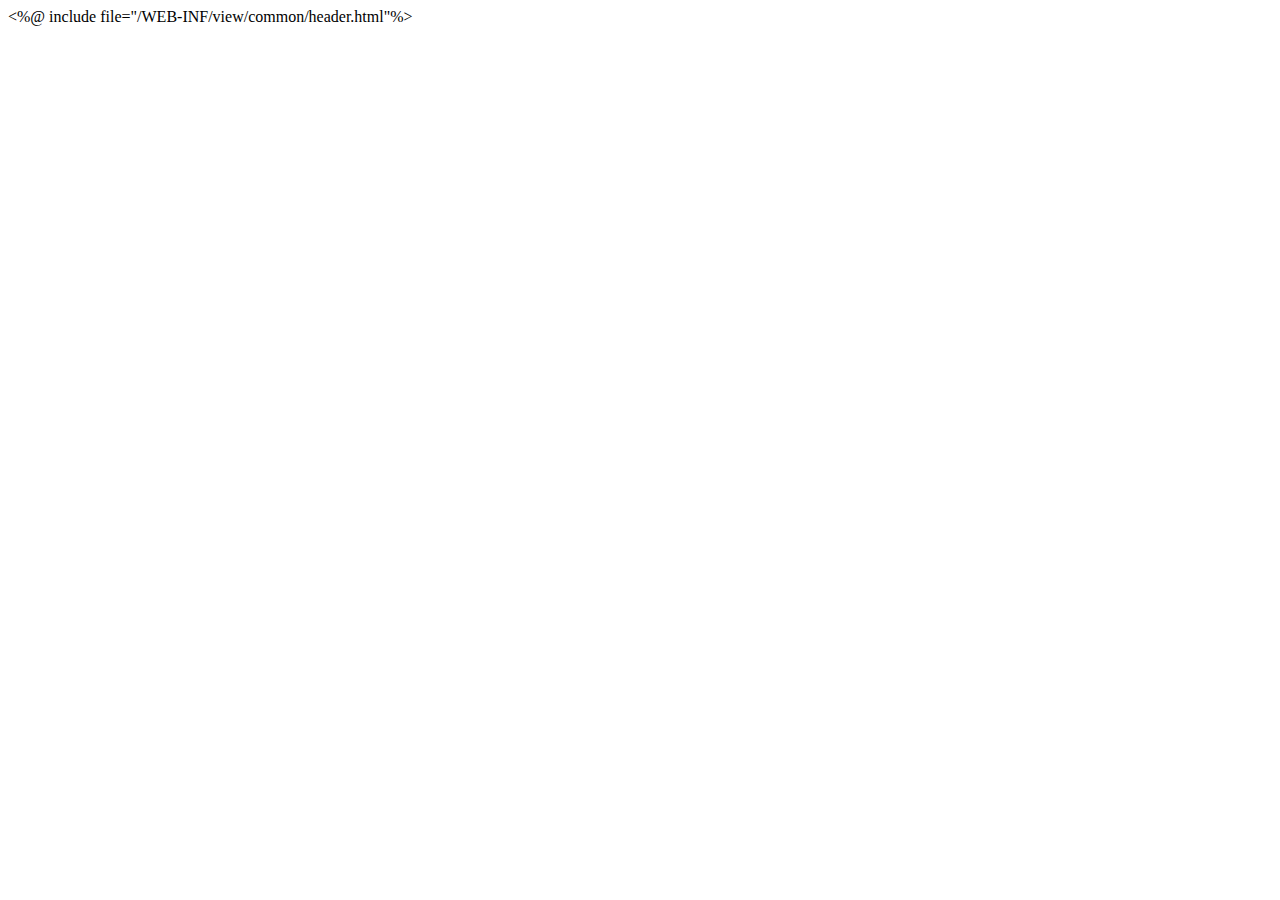
<file: src/main/webapp/WEB-INF/view/system/admin/index.html>
<!DOCTYPE html>
<html>
    <head>
        <base href="<%=basePath%>">
        <title>管理员</title>
        <!-- 引入公用的js和css 11--start -->
        <%@ include file="/WEB-INF/view/common/header.html"%>
        <!-- 引入公用的js和css --end -->
    </head>
<body>
    <table class="layui-table" lay-filter="admintable" id="admintable"  style="margin-top: 0;"></table>
</body>
<script type="text/html" id="toolbar">
    <div class="layui-btn-container">
		<button class="layui-btn layui-btn-normal" lay-event="add"><i class="layui-icon">&#xe654;</i>新增</button>
		<button class="layui-btn layui-btn-warm" lay-event="edit"><i class="layui-icon">&#xe642;</i>编辑</button>
		<button class="layui-btn layui-btn-danger" lay-event="remove"><i class="layui-icon">&#xe640;</i>删除</button>
    </div>
</script>
<script type="text/javascript">
    var admintable;

    layui.use(['table','form'], function() {
        var table = layui.table;
		var form = layui.form;
        var layer = layui.layer;
        var admintable = table.render({
            elem: '#admintable'
            ,toolbar:"#toolbar"
            ,height: "full-40"
            ,url: 'admin/pagelist.do' //数据接口
            ,page: true //开启分页
            ,cols: [
                [ //表头
                {type:'radio'},
                 {field: 'loginName', title: '管理员' }
				,{field: 'notes', title: '备注' }
                ]
            ]
        });
        table.on('toolbar(admintable)', function(obj){
            var checkStatus = table.checkStatus(obj.config.id);
            switch(obj.event){
                case 'add':
                    add();
                    break;
                case 'edit':
                    edit(table,obj);
                    break;
                case 'remove':
                    remove(table,obj);
                    break;
            };
        });
		table.on('row(admintable)', function(obj){
			obj.tr.addClass('layui-table-click').siblings().removeClass('layui-table-click');//选中行样式
			obj.tr.find('input[lay-type="layTableRadio"]').prop("checked",true);
			var index = obj.tr.data('index')
			var thisData = table.cache.admintable;
			//重置数据单选属性
			layui.each(thisData, function(i, item){
				if(index === i){
					item.LAY_CHECKED = true;
				} else {
					delete item.LAY_CHECKED;
				}
			});
			form.render('radio');
		});
    });

    function add(){
        open("新增","admin/addoreditrender.do","800px","600px",{option:"add"},function(data){
            admintable.reload();
        });
    }
    function edit(table,obj){
        var checkStatus = table.checkStatus(obj.config.id);
		var data = checkStatus.data;
		if(data.length <1){
			layer.msg("请选中一条查看！", {icon: 2});
			return;
		}
        open("编辑","admin/addoreditrender.do","800px","600px",{id:data[0].id,option:"edit"},function(data){
			table.reload("admintable");
        });
    }
    function remove(table,obj){
		var checkStatus = table.checkStatus(obj.config.id);
		var data = checkStatus.data;
		if(data.length <1){
			layer.msg("请选中一条查看！", {icon: 2});
			return;
		}
		layer.confirm('是否确认删除?', {icon: 3, title:'提示'}, function(index){
			//do something
			$.post("admin/remove.do", {id:data[0].id}, function(res) {
				if (res.success) {
					parent.layer.msg(res.message, {
						icon: 6
					});
					table.reload("admintable");
					layer.close(index);
				} else {
					parent.layer.msg(res.message, {
						icon: 5
					});
					table.reload("admintable");
					layer.close(index);
				}
			});
		});
    }

    $(function(){

    });
</script>
</html>
</file>
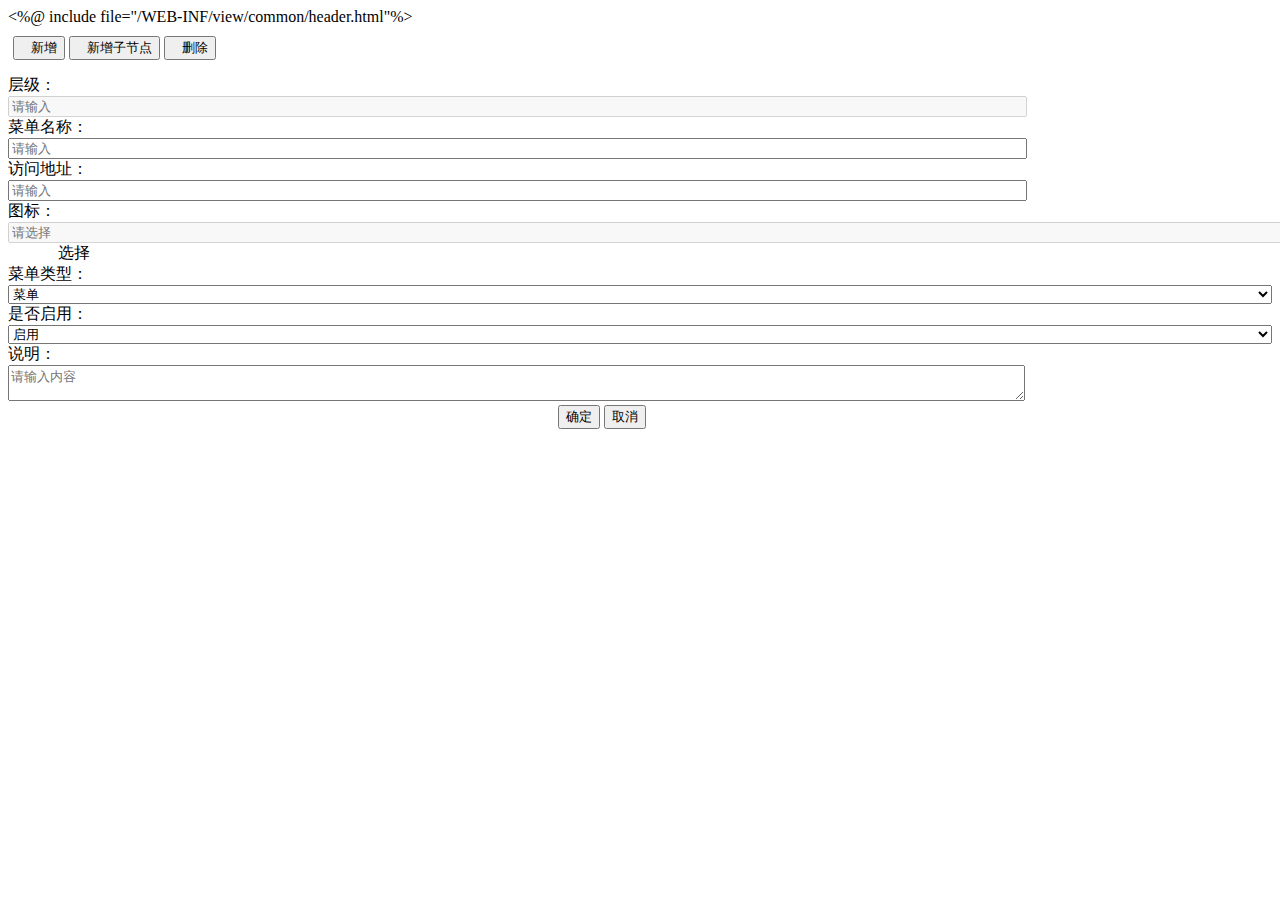
<file: src/main/webapp/WEB-INF/view/system/menu/index.html>
<!DOCTYPE html>
<html>
	<head>
		<base href="<%=basePath%>">
		<title>菜单管理</title>
		<!-- 引入公用的js和css 11--start -->
		<%@ include file="/WEB-INF/view/common/header.html"%>
		<!-- 引入公用的js和css --end -->
	</head>
	<style>
		.selected{
			background-color: #e9e9e9;
		}
    </style>
	<body>
		<div class="layui-row">
			<div class="layui-col-md7">
				<table class="layui-table" lay-filter="menutable" id="menutable" style=""></table>
			</div>
			<div class="layui-col-md5 layui-card" style="margin-top: 10px;">
				<button class="layui-btn layui-btn-normal" onclick="add()" style="margin-left: 5px"><i class="layui-icon">&#xe654;</i>新增</button>
				<button class="layui-btn layui-btn-normal" onclick="addSon()"><i class="layui-icon">&#xe654;</i>新增子节点</button>
				<!-- <button class="layui-btn layui-btn-warm" lay-event="edit"><i class="layui-icon">&#xe642;</i>编辑</button> -->
				<button class="layui-btn layui-btn-danger" onclick="remove()"><i class="layui-icon">&#xe640;</i>删除</button>
				<form class="layui-form" lay-filter="form" style="margin-top: 15px;" id="form">
					<input type="text" name="menuId" style="display: none;">
					<input type="text" name="parent" id="parent" style="display: none;">
					<div class="layui-form-item">
						<label class="layui-form-label" style="width: 15%;">层级：</label>
						<div class="layui-input-block">
							<input type="text" name="level" id="level" disabled="disabled" style="width: 80%;" autocomplete="off" placeholder="请输入"
							 class="layui-input">
						</div>
					</div>
					<div class="layui-form-item">
						<label class="layui-form-label" style="width: 15%;">菜单名称：</label>
						<div class="layui-input-block">
							<input type="text" name="menuText" id="menuText" lay-verify="menuText" style="width: 80%;" autocomplete="off" placeholder="请输入"
							 class="layui-input">
						</div>
					</div>
					<div class="layui-form-item layui-form-text">
						<label class="layui-form-label" style="width: 15%;">访问地址：</label>
						<div class="layui-input-block">
							<input type="text" name="url" lay-verify="menuUrl" style="width: 80%;" autocomplete="off" placeholder="请输入"
							 class="layui-input">
						</div>
					</div>
					<div class="layui-form-item layui-form-text">
						<label class="layui-form-label" style="width: 15%;">图标：</label>
						<div class="layui-input-inline">
							<input type="text" name="iconCls" lay-verify="iconCls" id="iconCls" style="width: 116%;" disabled autocomplete="off"
							 placeholder="请选择" class="layui-input">
						</div>
						<div class="layui-input-inline" style="margin-left: 50px;">
							<a class="layui-btn " onclick="selectIcon()">选择</a>
							<span style="margin-left: 10px;">
								<i id="icon" class="fa fa-edge" aria-hidden="true"></i>
							</span>
						</div>
					</div>
					<div class="layui-form-item layui-form-text">
						<label class="layui-form-label" style="width: 15%;">菜单类型：</label>
						<div class="layui-input-inline">
							<select name="menuType" lay-filter="menuType" style="width: 100%;" lay-verify="menuType">
								<option value="1">菜单</option>
								<option value="2">按钮</option>
								<option value="3">tab页</option>
							</select>
						</div>
						<label class="layui-form-label" style="width: 15%;">是否启用：</label>
						<div class="layui-input-inline">
							<select name="effectiveFlag" lay-filter="effectiveFlag" style="width: 100%;" lay-verify="effectiveFlag">
								<option value="1">启用</option>
								<option value="0">停用</option>
							</select>
						</div>
					</div>
					<div class="layui-form-item layui-form-text">
						<label class="layui-form-label" style="width: 15%;">说明：</label>
						<div class="layui-input-block">
							<textarea placeholder="请输入内容" id="notes" name="notes" style="width: 80%;" class="layui-textarea"></textarea>
						</div>
					</div>
					<div class="layui-form-item" style="margin-left: 43%; position: absolute;">
						<div class="layui-input-inline">
							<button class="layui-btn" lay-submit="" lay-filter="save">确定</button>
							<button type="reset" id="cancel" class="layui-btn layui-btn-danger">取消</button>
						</div>
					</div>
				</form>
			</div>
		</div>
	</body>
	<script type="text/javascript">
		var layer;
		var menutable;
		var treeTable;
		var form;
		var $;
		var option = "";
		var id = null;
		var level = null;
		layui.config({
			base: '${pageContext.request.contextPath}/static/plugins/layui/lay/extend/treetable/',
		})
		layui.use(['table', 'form', 'treeTable'], function() {
			layer = layui.layer;
			var table = layui.table;
			form = layui.form;
			treeTable = layui.treeTable;
			$ = layui.jquery;
			menutable = treeTable.render({
				elem: '#menutable',
				toolbar: "#toolbar",
				height: "full-40",
				url: 'menu/pagelist.do' //数据接口
					,
				is_checkbox: false,
				icon_key: 'menuText',
				primary_key: 'menuId',
				parent_key: 'parent',
				title: 'menuText',
				top_value: -1
					// ,page: true //开启分页
					,
				cols: [{
						key: 'menuText',
						title: '菜单名称',
						width: '100px',
						align: 'center',
					},
					{
						key: 'url',
						title: '地址',
						width: '100px',
						align: 'center',
					}, {
						key: 'notes',
						title: '备注',
						width: '100px',
						align: 'center',
					}, {
						key: 'iconCls',
						title: '图标',
						width: '100px',
						align: 'center',
					}, {
						key: 'menu_type',
						title: '类型',
						width: '100px',
						align: 'center',
					}
				]
			});
			/* table.on('toolbar(menutable)', function(obj) {
				var checkStatus = table.checkStatus(obj.config.id);
				switch (obj.event) {
					case 'add':
						add();
						break;
					case 'edit':
						edit(table, obj);
						break;
					case 'remove':
						remove(table, obj);
						break;
				};
			}); */
			/* table.on('row(menutable)', function(obj) {
				obj.tr.addClass('layui-table-click').siblings().removeClass('layui-table-click'); //选中行样式
				obj.tr.find('input[lay-type="layTableRadio"]').prop("checked", true);
				var index = obj.tr.data('index')
				var thisData = table.cache.menutable;
				//重置数据单选属性
				layui.each(thisData, function(i, item) {
					if (index === i) {
						item.LAY_CHECKED = true;
					} else {
						delete item.LAY_CHECKED;
					}
				});
				form.render('radio');
			}); */
			
			form.on('submit(save)', function(data) {
				if (option == "view") {
					return;
				}
				var saveData = data.field;
				saveData.level = $("#level").val();
				var url = "";
				if(option == "add"){
					url = "menu/add.do";
				}else if(option == "edit"){
					url = "menu/update.do";
				}
				$.post(url, saveData, function(res) {
					if (res.success) {
						parent.layer.msg(res.message, {
							icon: 6
						});
						treeTable.render(menutable);
					} else {
						parent.layer.msg(res.message, {
							icon: 5
						});
					}
				});
				return false;
			});
			
			//规则验证
			form.verify({
				menuText: function(value) {
					if (value.length < 1) {
						return '菜单名称不能为空！';
					}
				}
				,menuUrl: function(value) {
					if (value.length < 1) {
						return '访问地址不能为空！';
					}
				}
				,iconCls: function(value) {
					if (value == "") {
						return '请选择菜单图标！';
					}
				}
			});
			$(document).on("click","table tbody tr",function(e){
				option = "edit";
				$(this).addClass("selected").siblings().removeClass("selected");
				id = $(this).attr("data-id");
				$.post("menu/findById.do", {menuId:id}, function(res) {
					form.val('form', res.data);//iconCls
					level = res.data.level;
					$("#icon").removeClass($("#icon").attr("class")); 
					$("#icon").addClass( res.data.iconCls);
				});
			});
			
		});
		
		// 选择图标
		function selectIcon(){
			openGetData("选择图标","menu/selecticon.do","800px","600px",{},function(data){
				$("#iconCls").val(data.icon);
				$("#icon").removeClass($("#icon").attr("class")); 
				$("#icon").addClass( data.icon);
				form.render();
			});
		}

		function add() {
			option = "add";
			form.val("");
			$("#cancel").click();
			$("#parent").val("-1");
			$("#level").val("0");
			/* open("新增", "menu/addoreditrender.do", "800px", "600px", {
				option: "add"
			}, function(data) {
				menutable.reload();
			}); */
		}
		
		function addSon() {
			if(id == null){
				layer.msg("请选中一条查看！", {
					icon: 2
				});
				return;
			}
			option = "add";
			$("#cancel").click();
			$("#parent").val(id);
			level = parseInt(level)+1;
			$("#level").val(level);
			form.val('form', {"parent":id,"menuText":""});//iconCls
			form.render();
			/* open("新增", "menu/addoreditrender.do", "800px", "600px", {
				option: "add"
			}, function(data) {
				menutable.reload();
			}); */
		}

		/* function edit(table, obj) {
			var checkStatus = table.checkStatus(obj.config.id);
			var data = checkStatus.data;
			if (data.length < 1) {
				layer.msg("请选中一条查看！", {
					icon: 2
				});
				return;
			}
			open("编辑", "menu/addoreditrender.do", "800px", "600px", {
				menuId: data[0].menuId,
				option: "edit"
			}, function(data) {
				menutable.reload();
			});
		}
 */
		function remove(table, obj) {
			if(id == null){
				layer.msg("请选中一条查看！", {
					icon: 2
				});
				return;
			}
			/* if (data.length < 1) {
				layer.msg("请选中一条查看！", {
					icon: 2
				});
				return;
			} */
			var index =layer.confirm('是否确认删除?', {
				icon: 3,
				title: '提示'
			}, function(index) {
				//do something
				$.post("menu/remove.do", {
					menuId: id
				}, function(res) {
					if (res.success) {
						parent.layer.msg(res.message, {
							icon: 6
						});
						treeTable.render(menutable);
						layer.close(index);
					} else {
						parent.layer.msg(res.message, {
							icon: 5
						});
						layer.close(index);
					}
				});
			});
		}

		$(function() {

		});
	</script>
</html>
</file>
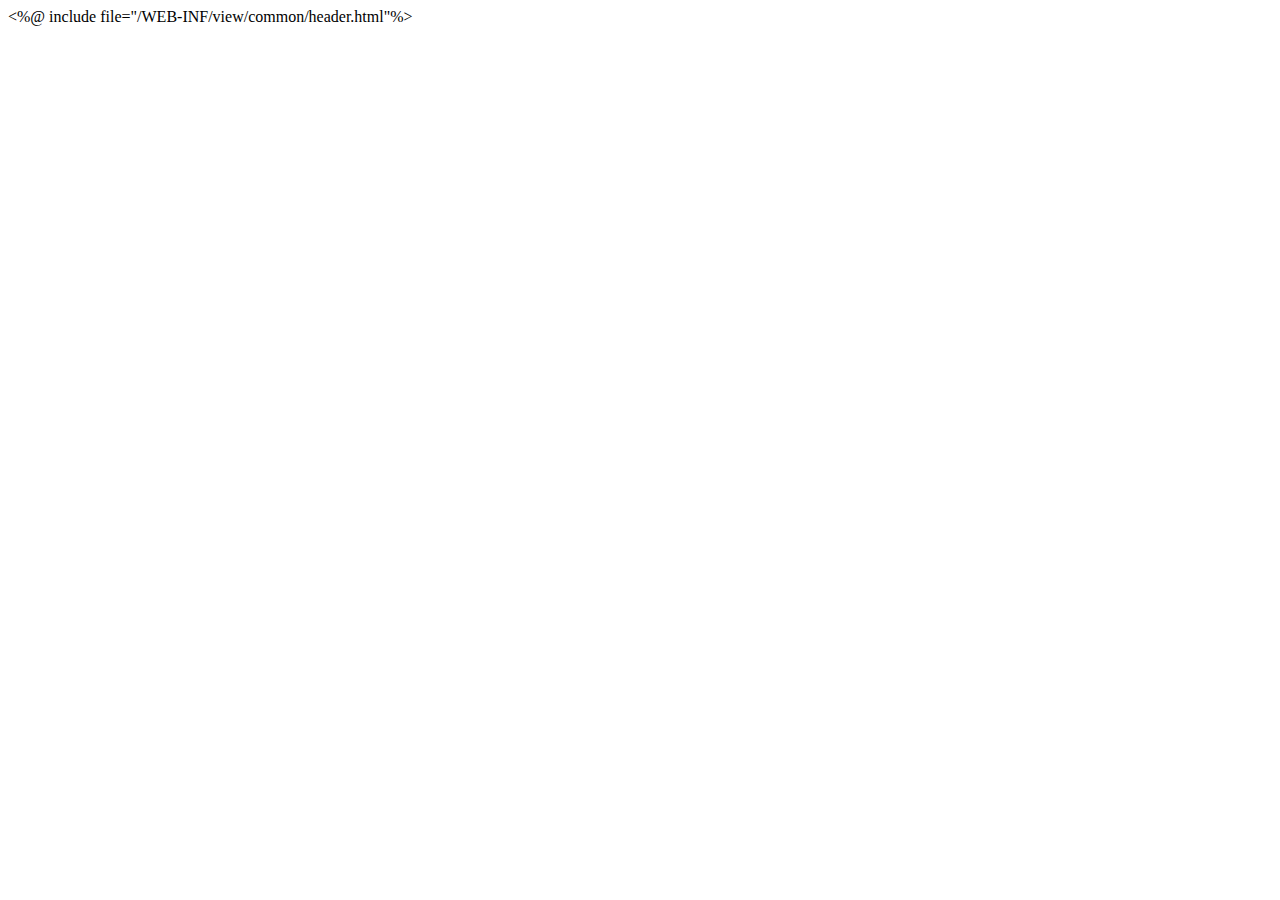
<file: src/main/webapp/WEB-INF/view/system/role/index.html>
<!DOCTYPE html>
<html>
	<head>
		<base href="<%=basePath%>">
		<title>菜单管理</title>
		<!-- 引入公用的js和css 11--start -->
		<%@ include file="/WEB-INF/view/common/header.html"%>
		<!-- 引入公用的js和css --end -->
	</head>
	<style>
		.selected{
			background-color: #e9e9e9;
		}
    </style>
	<body>
		<div class="layui-row">
			<table class="layui-table" lay-filter="roletable" id="roletable" style="margin-top: 0;"></table>
		</div>
	</body>
	<script type="text/html" id="toolbar">
		<div class="layui-btn-container">
			<button class="layui-btn layui-btn-normal" lay-event="add"><i class="layui-icon">&#xe654;</i>新增</button>
			<button class="layui-btn layui-btn-warm" lay-event="edit"><i class="layui-icon">&#xe642;</i>编辑</button>
			<button class="layui-btn layui-btn-danger" lay-event="remove"><i class="layui-icon">&#xe640;</i>删除</button>
		</div>
	</script>
	<script type="text/javascript">
		var layer;
		var roletable;
		var form;
		var $;
		var option = "";
		var id = null;
		var level = null;
		layui.use(['table', 'form'], function() {
			layer = layui.layer;
			var table = layui.table;
			form = layui.form;
			$ = layui.jquery;
			roletable = table.render({
				elem: '#roletable',
				toolbar: "#toolbar",
				height: "full-30",
				url: 'role/pagelist.do', //数据接口
				cols: [
					[ //表头
						{type:'radio'},
						{field: 'code', title: '角色代码' }
						,{field: 'name', title: '角色名称' }
						,{field: 'notes', title: '备注' }
					]
				],
				page:true
			});
			 table.on('toolbar(roletable)', function(obj) {
				var checkStatus = table.checkStatus(obj.config.id);
				switch (obj.event) {
					case 'add':
						add();
						break;
					case 'edit':
						edit(table, obj);
						break;
					case 'remove':
						remove(table, obj);
						break;
				};
			});
			 table.on('row(roletable)', function(obj) {
				obj.tr.addClass('layui-table-click').siblings().removeClass('layui-table-click'); //选中行样式
				obj.tr.find('input[lay-type="layTableRadio"]').prop("checked", true);
				var index = obj.tr.data('index')
				var thisData = table.cache.roletable;
				//重置数据单选属性
				layui.each(thisData, function(i, item) {
					if (index === i) {
						item.LAY_CHECKED = true;
					} else {
						delete item.LAY_CHECKED;
					}
				});
				form.render('radio');
			});
		});

		function add() {
			open("新增","role/addoreditrender.do","800px","600px",{option:"add"},function(data){
				roletable.reload();
			});
		}
		
		function edit(table, obj) {
			var checkStatus = table.checkStatus(obj.config.id);
			var data = checkStatus.data;
			if (data.length < 1) {
				layer.msg("请选中一条编辑！", {
					icon: 2
				});
				return;
			}
			open("编辑", "role/addoreditrender.do", "800px", "600px", {
				id: data[0].id,
				option: "edit"
			}, function(data) {
				roletable.reload();
			});
		}

		function remove(table, obj) {
			var checkStatus = table.checkStatus(obj.config.id);
			var data = checkStatus.data;
			if (data.length < 1) {
				layer.msg("请选中一条查看！", {
					icon: 2
				});
				return;
			}
			var index =layer.confirm('是否确认删除?', {
				icon: 3,
				title: '提示'
			}, function(index) {
				//do something
				$.post("role/remove.do", {
					id: data[0].id
				}, function(res) {
					if (res.success) {
						parent.layer.msg(res.message, {
							icon: 6
						});
						roletable.reload();
						layer.close(index);
					} else {
						parent.layer.msg(res.message, {
							icon: 5
						});
						layer.close(index);
					}
				});
			});
		}

		$(function() {

		});
	</script>
</html>
</file>
